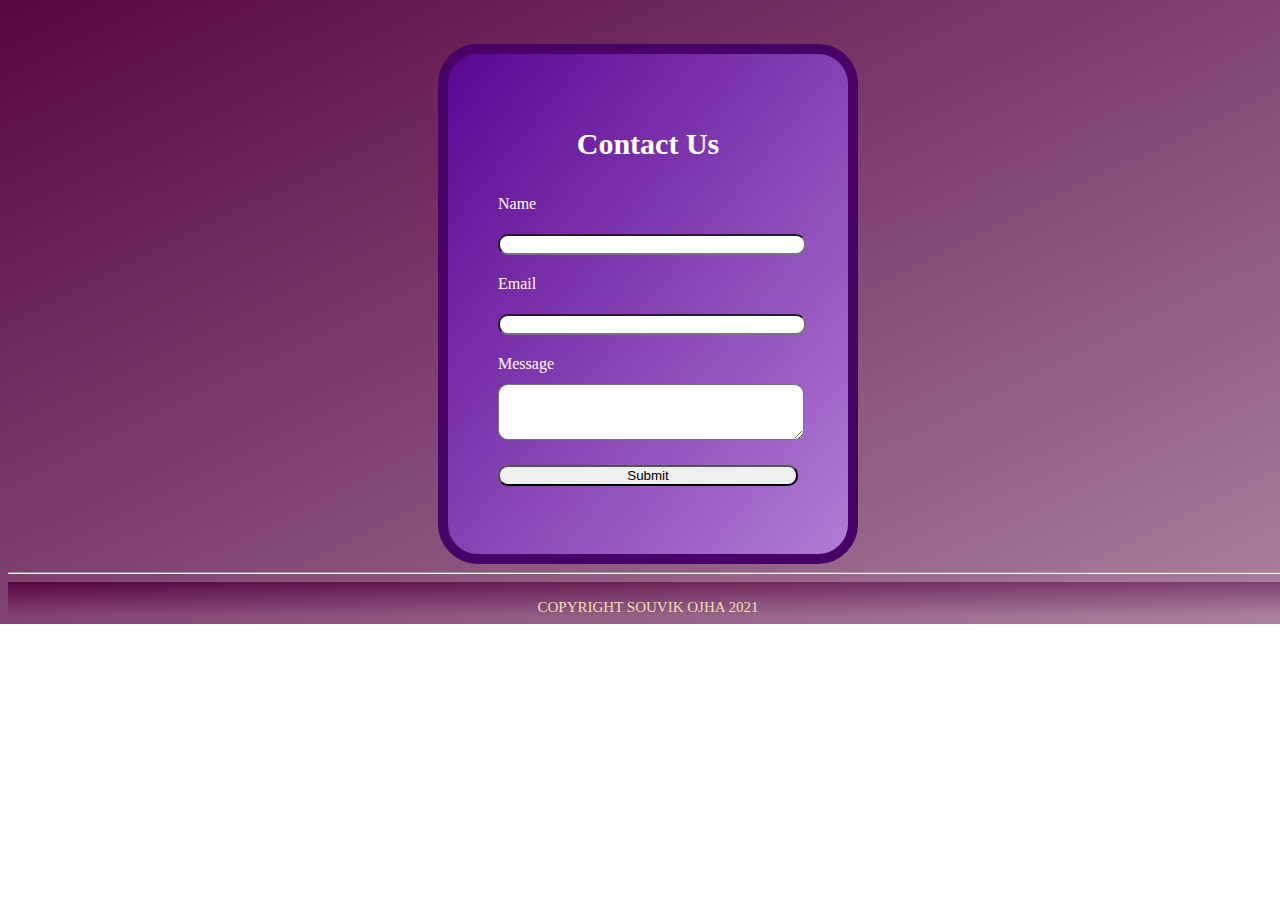
<file: index.html>
<!DOCTYPE html>
<html lang="en">
<head>
    <title>Document</title>
    <link rel="stylesheet" href="css1.css">
    <script>
     
      function abc{
       document.getElementById("a").write("abc");
      }
    </script>
</head>
<body onclick="FORM2.HTML">
    <div>
      <br><br>
    </div>


    <div class="form-box" onclick="abc"> 

      <h1>
        <font color="white">
          Contact Us
        </font>
      </h1>

      <form action="FORM2.html" method="post">

        <label for="name">Name</label>
        <input id="name" type="text" name="Name">

        <label for="email">Email</label>
        <input id="email" type="email" name="Email">
  
        <label for="message">Message</label>
        <textarea id="message" name="Message"></textarea>
  
        <input type="submit" value="Submit">
        
      </form>
    </div>
    <hr>
    <div>
      <footer class="ais">
        <br>
          COPYRIGHT SOUVIK OJHA 2021
      </footer>
    </div>
  </body>
</html>
</file>
<file: css1.css>
body {
  background-image: linear-gradient(to bottom right, rgb(87, 6, 66), rgb(170, 129, 158));
  overflow: hidden;
  background-repeat: no-repeat;
  height:100%;
  width:100%;
  color:white;
  }
  .ais{
    text-align: center;
    font-family: cursive;
    font-size: 15px;
    background-image: linear-gradient(to bottom right, rgb(87, 6, 66), rgb(170, 129, 158));
    overflow: hidden;
    background-repeat: no-repeat;
    color:wheat;
  }
  .form-box {
    max-width: 300px;
    height:  400px;
    margin: auto;
    padding: 50px;
    background-image: linear-gradient(to bottom right, rgb(90, 6, 146), rgb(177, 124, 212));
    border: 10px solid rgb(71, 2, 104);
    overflow: hidden;
    border-radius: 40px;
    line-height: 40px;
  }
  
  h1, p {
    text-align: center;
    font-family: cursive;
  }
  h1{
    font-size: 30px;
  }
  input, textarea {
    width: 100%;
    overflow: hidden;
    border-radius: 10px;
  }
  textarea{
    height:50px;
  }
  label{
    font-family: 'Times New Roman', Times, serif;
  }
</file>
